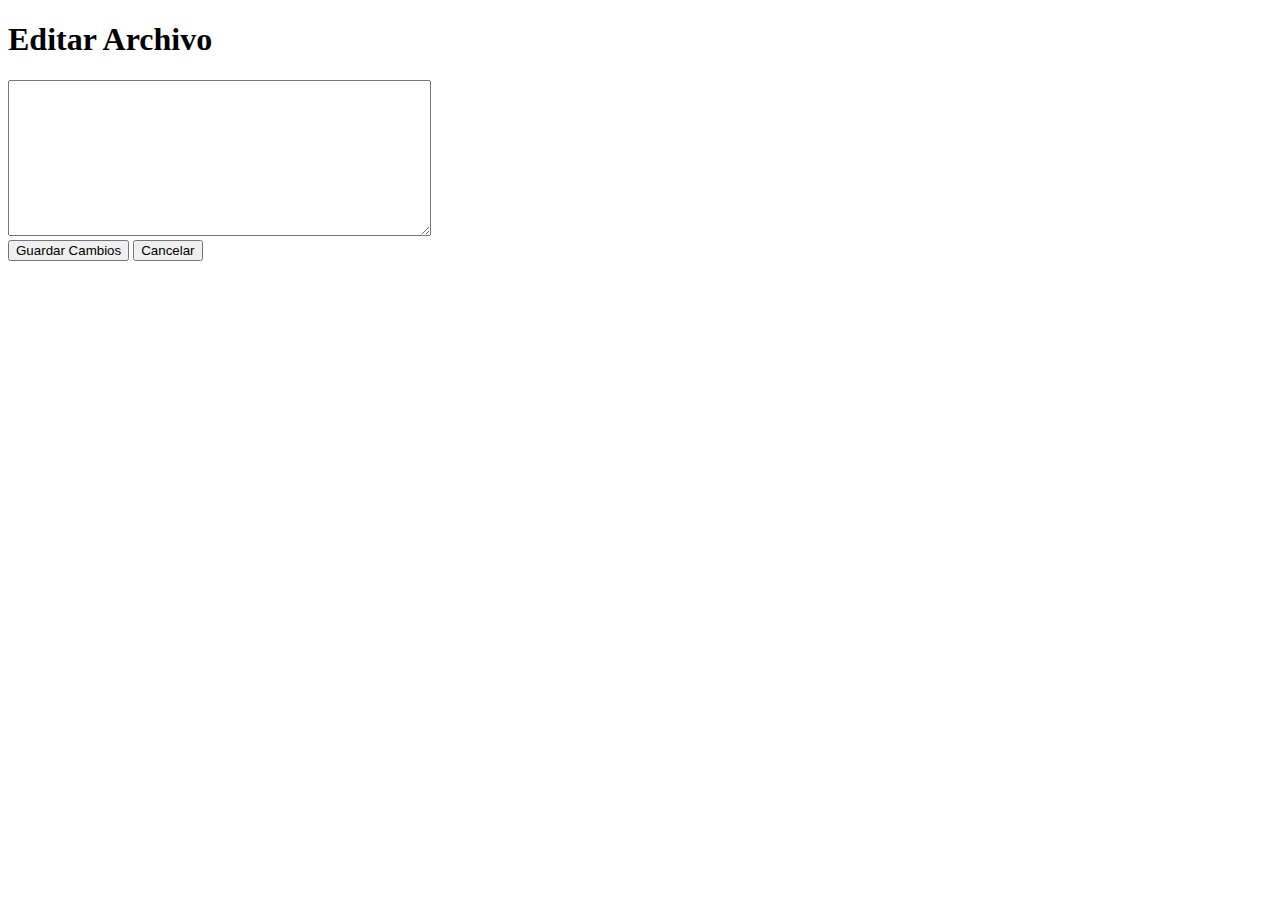
<file: edit-file.html>
<!DOCTYPE html>
<html lang="en">

<head>
    <meta charset="UTF-8">
    <meta name="viewport" content="width=device-width, initial-scale=1.0">
    <title>Editar Archivo</title>
</head>

<body>
    <h1>Editar Archivo</h1>

    <form id="edit-form">
        <textarea id="file-content" name="content" rows="10" cols="50"></textarea>
        <br>
        <button type="submit">Guardar Cambios</button>
        <button type="button" onclick="cancelEdit()">Cancelar</button>
    </form>

    <script>
        // Obtener el nombre del archivo y su contenido del servidor
        const params = new URLSearchParams(window.location.search);
        const fileName = params.get("fileName");
        const fileContent = params.get("fileContent"); // Cambiar "fileContent" aquí

        // Rellenar el campo de texto con el contenido actual del archivo
        document.getElementById("file-content").value = fileContent;

        // Enviar el formulario para guardar los cambios
        document.getElementById("edit-form").addEventListener("submit", function (e) {
            e.preventDefault();
            const newContent = document.getElementById("file-content").value;

            // Realizar una solicitud AJAX para guardar los cambios
            fetch(`/save-file?fileName=${fileName}`, {
                method: "POST",
                headers: {
                    "Content-Type": "application/json",
                },
                body: JSON.stringify({ content: newContent }),
            })
                .then((response) => response.text())
                .then((data) => {
                    alert(data); // Muestra un mensaje con la respuesta del servidor
                })
                .catch((error) => {
                    console.error("Error al guardar los cambios:", error);
                });
        });

        // Función para cancelar la edición y volver a la lista de archivos
        function cancelEdit() {
            window.location.href = "/";
        }
    </script>
</body>

</html>
</file>
